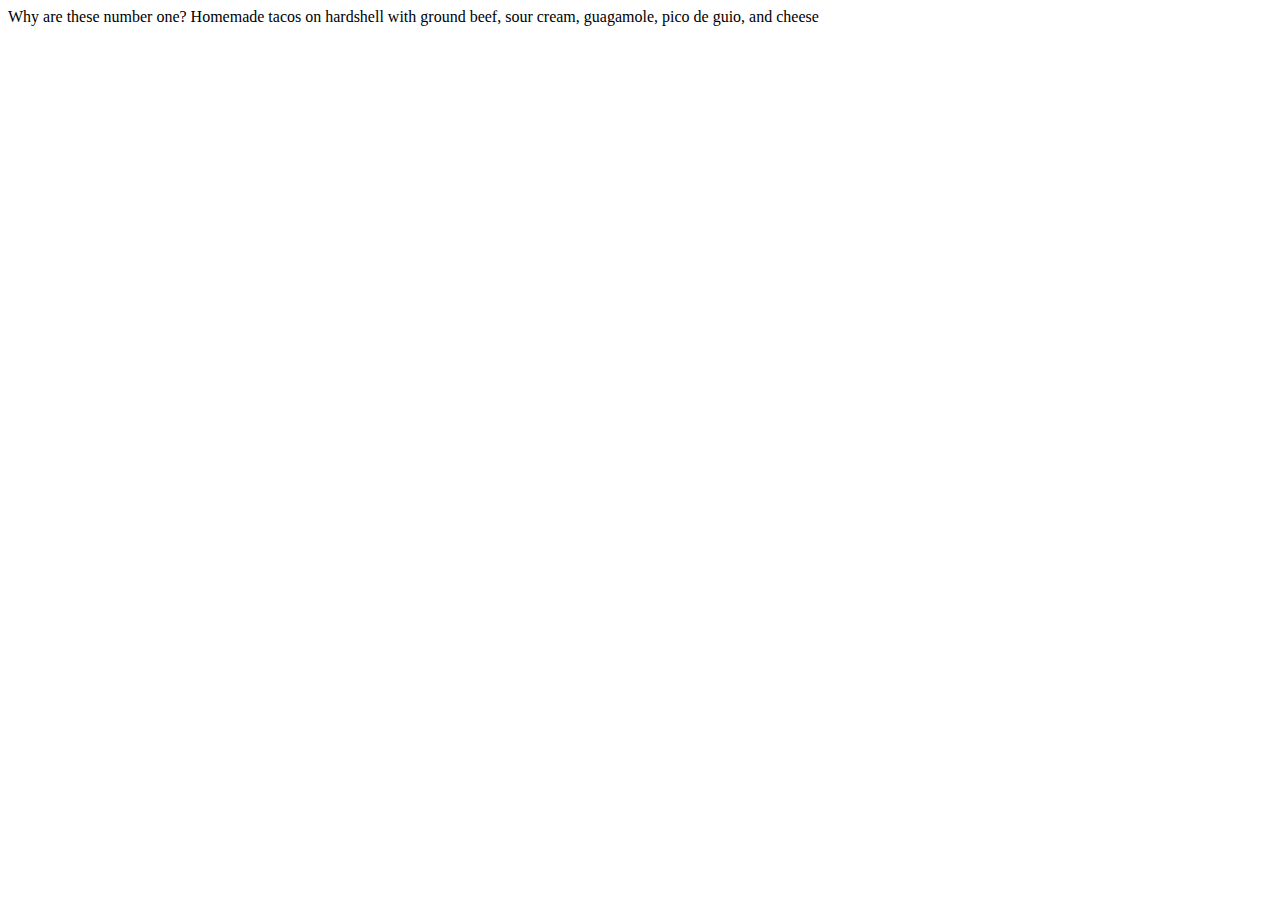
<file: Homemade Tacos on Hardshell.html>
<!doctype html>

<html>
<head>
<title> Homemade Tacos on hard shell </title>
</head> Why are these number one?

<body>
	Homemade tacos on hardshell with ground beef, sour cream, guagamole, pico de guio, and cheese 
<h1>
</file>
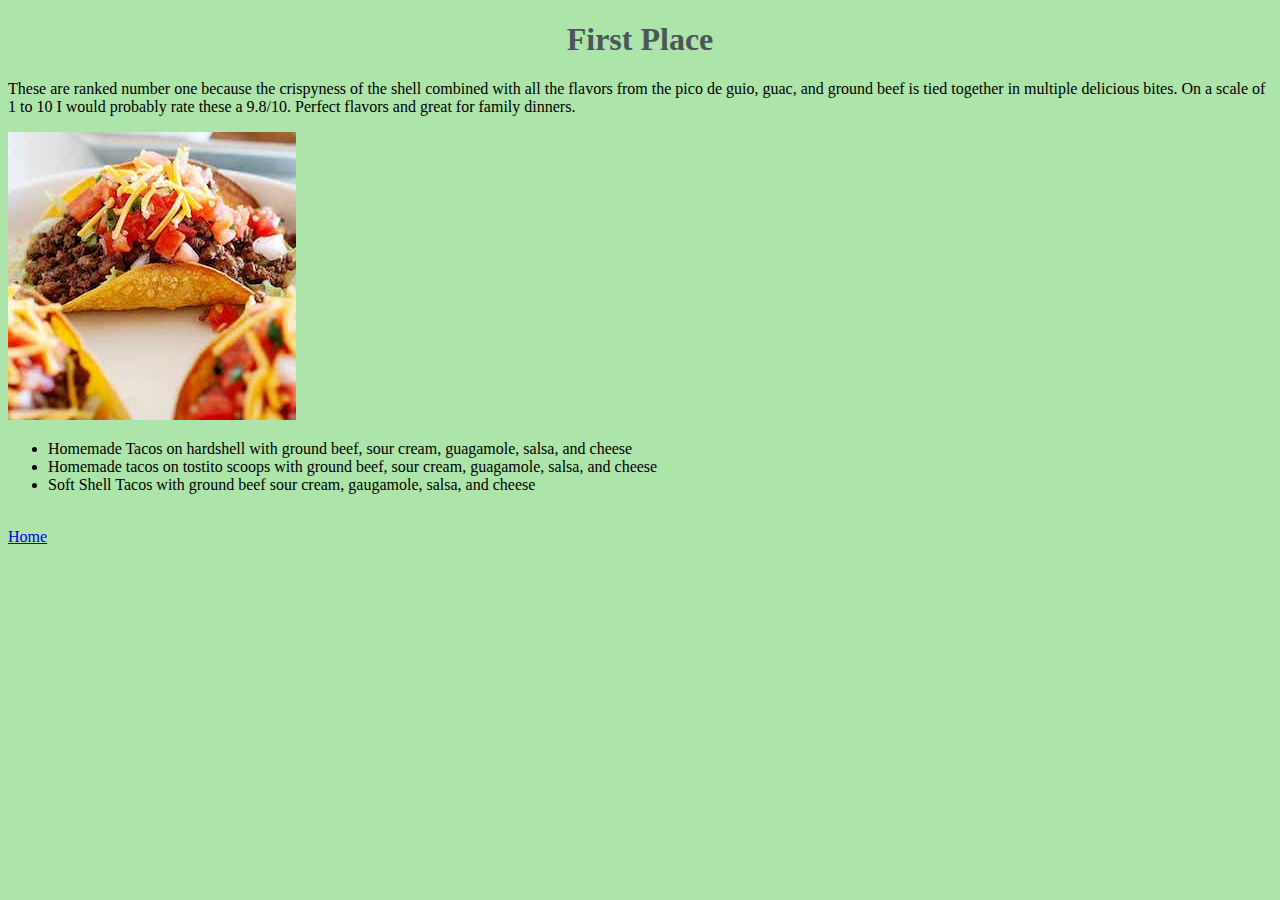
<file: HomemadeTacosonHardshell.html>
<!doctype html>

<html>

	<head>
		<link href="style.css" type="text/css" rel="stylesheet"/>
		<title> TT's Taco Ranking </title>
	</head>
	
	<body>
		<h1> First Place </h1>
	 
		<p>These are ranked number one because the crispyness of the shell combined with all the flavors from the pico de guio, guac, and ground beef is tied together in multiple delicious bites. On a scale of 1 to 10 I would probably rate these a 9.8/10. Perfect flavors and great for family dinners.</p>

 		<img src="homemade-taco-shells_recipe-card.jpg" alt="homemade-taco-shells_recipe-card" />

 		<ul>
			<li> Homemade Tacos on hardshell with ground beef, sour cream, guagamole, salsa, and cheese</li>	
			<li>Homemade tacos on tostito scoops with ground beef, sour cream, guagamole, salsa, and cheese </li>
			<li>Soft Shell Tacos with ground beef sour cream, gaugamole, salsa, and cheese </li>
		</ul>
		<br>
		<a href="index.html">  Home</a>

	</body>
</html>
</file>
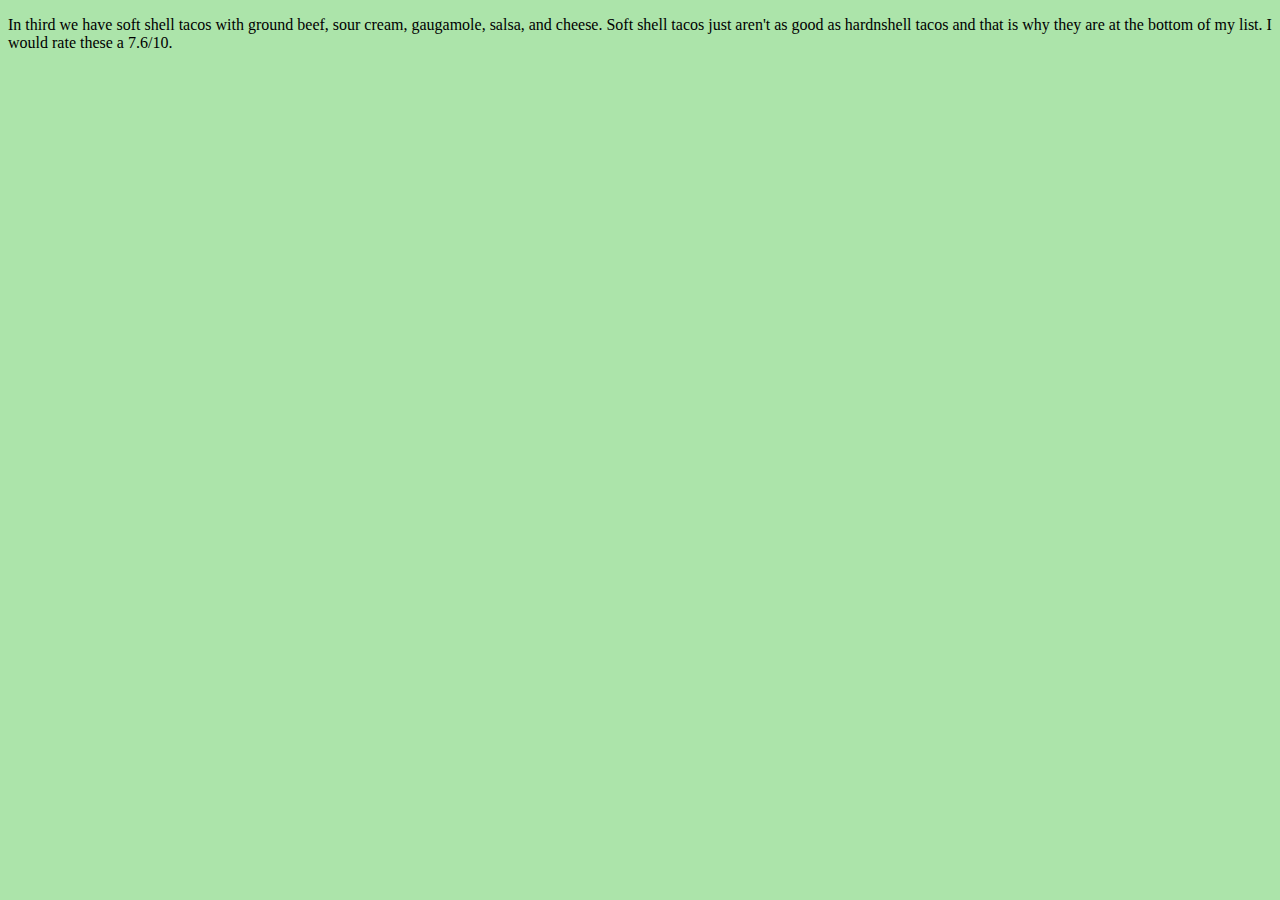
<file: SoftShellTacos.html>
<!doctype html>

<html>
	<head>
		<title> TT's Taco Ranking </title>
		<link href="style.css" type="text/css" rel="stylesheet"/>
	</head>

	<body>
		<p> In third we have soft shell tacos with ground beef, sour cream, gaugamole, salsa, and cheese. Soft shell tacos just aren't as good as hardnshell tacos and that is why they are at the bottom of my list. I would rate these a 7.6/10.
		 </p>




	</body>
</html>
</file>
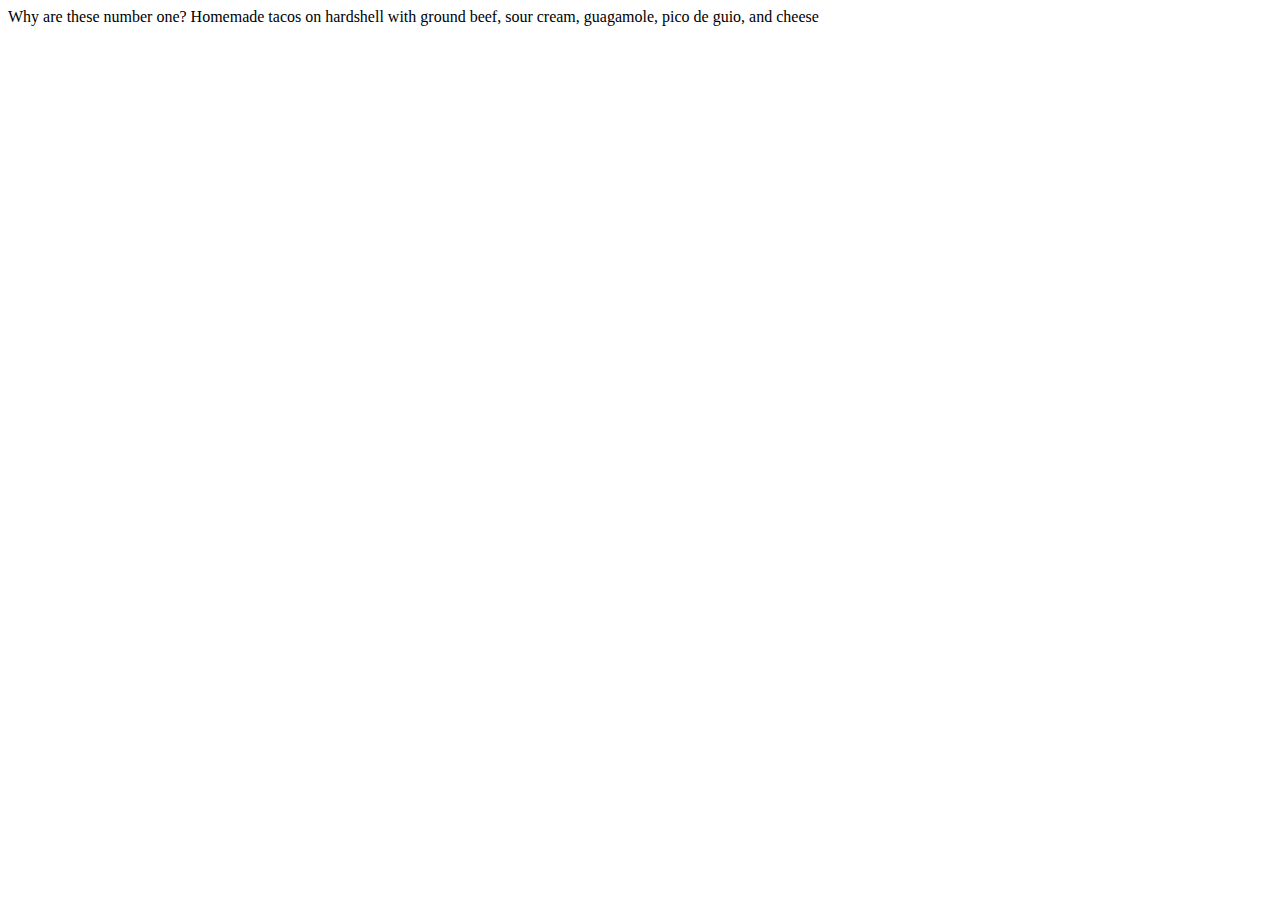
<file: untitled.html>
<!doctype html>

<html>
<head>
<title> Homemade tacos on hard shell </title>
</head> Why are these number one?

<body>
	Homemade tacos on hardshell with ground beef, sour cream, guagamole, pico de guio, and cheese 
<h1>
</file>
<file: style.css>
body {
	background-color: #ACE4AA;
}

h1 { 
color: #4A5759;
text-align: center;
font-family: 'Dela Gothic One';
}

p, li {
	
}
</file>
